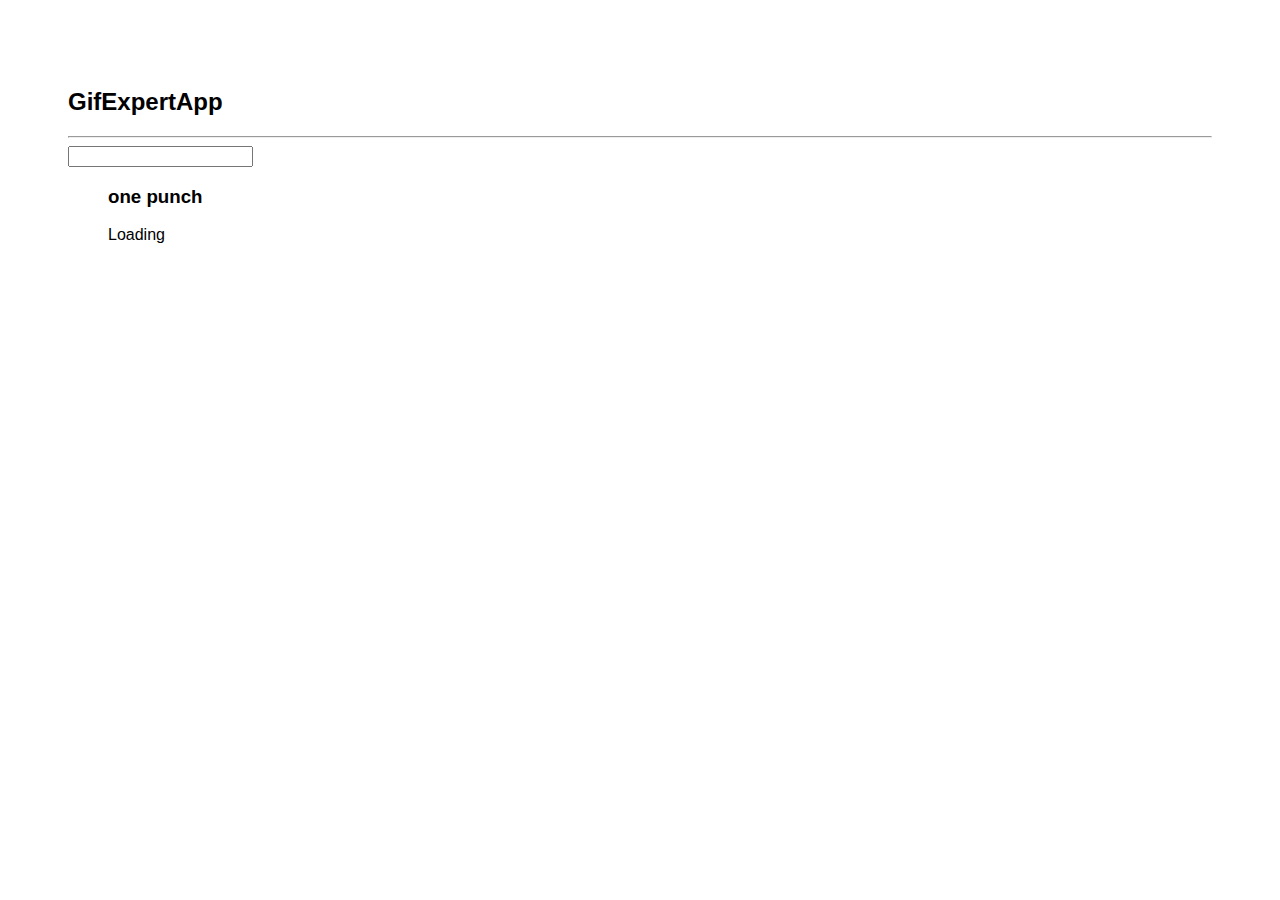
<file: docs/index.html>
<!doctype html>
<html lang="en">

<head>
    <meta charset="utf-8" />
    <link rel="icon" href="./favicon.ico" />
    <meta name="viewport" content="width=device-width,initial-scale=1" />
    <meta name="theme-color" content="#000000" />
    <meta name="description" content="Web site created using create-react-app" />
    <link rel="apple-touch-icon" href="./logo192.png" />
    <link rel="manifest" href="./manifest.json" />
    <link rel="stylesheet" href="https://cdnjs.cloudflare.com/ajax/libs/animate.css/4.1.1/animate.min.css" />
    <title>Gif</title>
    <script defer="defer" src="./static/js/main.db3a811d.js"></script>
    <link href="./static/css/main.b80ee59c.css" rel="stylesheet">
</head>

<body><noscript>You need to enable JavaScript to run this app.</noscript>
    <div id="root"></div>
</body>

</html>
</file>
<file: docs/static/css/main.b80ee59c.css>
*{font-family:Arial,Helvetica,sans-serif}body{padding:60px}.card{align-content:center;border:1px solid grey;border-radius:6px;margin-bottom:10px;margin-right:10px;overflow:hidden}.card p{padding:5px;text-align:center}.card img{max-height:170px}.card-grid{display:flex;flex-direction:row;flex-wrap:wrap}
/*# sourceMappingURL=main.b80ee59c.css.map*/
</file>
